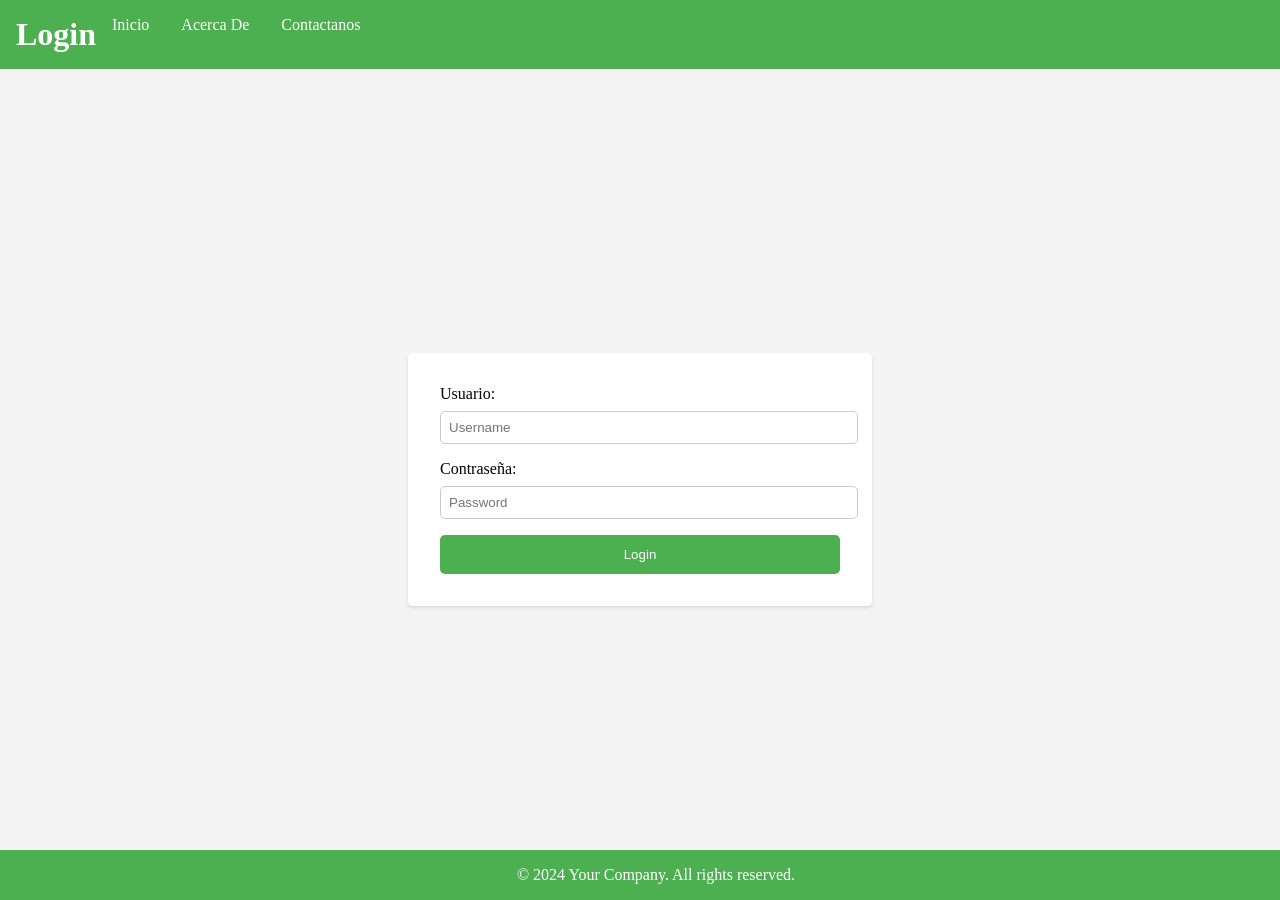
<file: index.html>
<!DOCTYPE html>
<html lang="en">
<head>
<meta charset="UTF-8">
<meta name="viewport" content="width=device-width, initial-scale=1.0">
<link rel="icon" href="assets/img/favicon.png" type="image/x-icon">
<link rel="stylesheet" href="assets/css/style.css">
<title>Login</title>
</head>
<body>
<!-- Preloader -->
<div class="preloader" id="preloader">
<div class="spinner">Cargando...</div>
</div>
<header>
<h1>Login </h1>
<button class="toggle-button" id="toggle-button">☰</button>
<nav>
<ul>
<li><a href="#">Inicio</a></li>
<li><a href="#">Acerca De</a></li>
<li><a href="#">Contactanos</a></li>
</ul>
</nav>
</header>
<div class="login-container">
<form action="/login" method="POST">
<div class="validation-message" id="validation-message"></div>
<label for="username">Usuario:</label>
<input type="text" id="username" name="username" pattern="^ $[a-zA-7	heta-9\_]\{4,2	heta\}\Phi^{\prime\prime}$
title="Debe tener 4-20 caracteres, solo letras, números y guiones bajos"
placeholder="Username" required>
<label for="password">Contraseña:</label>
<input type="password" id="password" pattern $=^{m\wedge}(?=.^{*}[a-z])(?=.^{*}[A-z])(?=.^{*}ackslash d).+\$^{n}$
title="Debe tener al menos una letra minúscula, una letra mayúscula y un número"
placeholder="Password"
name="password" required>
<button type="submit">Login</button>
</form>
</div>
<footer>
<p>&copy; 2024 Your Company. All rights reserved.</p>
</footer>
<script src="assets/js/main.js"></script>
</body>
</html>
</file>
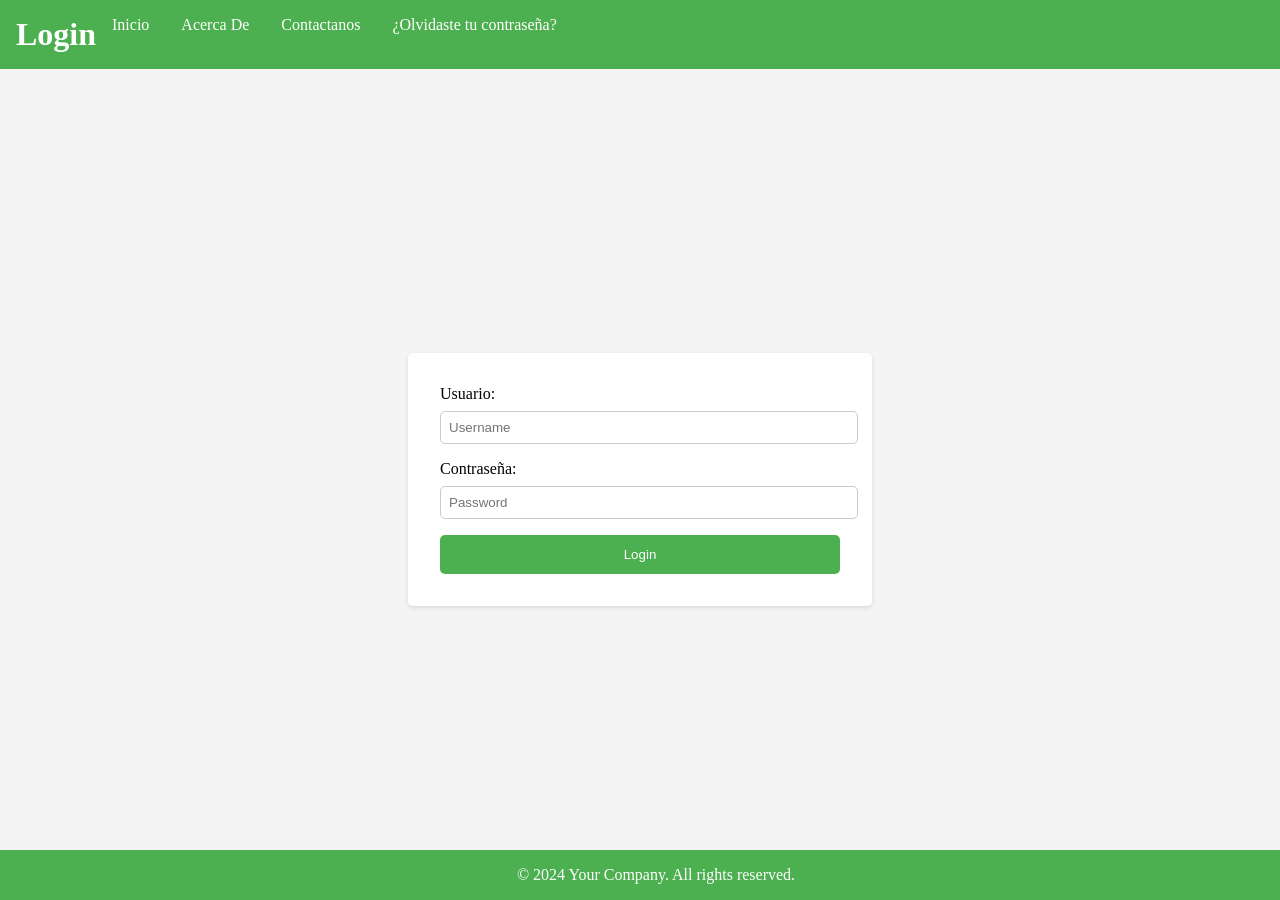
<file: fotgot-password.html>
<!DOCTYPE html>
<html lang="en">
<head>
  <meta charset="UTF-8">
  <meta name="viewport" content="width=device-width, initial-scale=1.0">
  <link rel="icon" href="assets/img/favicon.png" type="image/x-icon">
  <link rel="stylesheet" href="assets/css/style.css">
  <title>Login</title>
</head>
<body>
  <!-- Preloader -->
  <div class="preloader" id="preloader">
    <div class="spinner">Cargando...</div>
  </div>
  <header>
    <h1>Login </h1>
    <button class="toggle-button" id="toggle-button">☰</button>
    <nav>
      <ul>
        <li><a href="#">Inicio</a></li>
        <li><a href="#">Acerca De</a></li>
        <li><a href="#">Contactanos</a></li>
        <li><a href="#">¿Olvidaste tu contraseña?</a></li>
      </ul>
    </nav>
  </header>
  <div class="login-container">
    <form action="/login" method="POST">
      <div class="validation-message" id="validation-message"></div>
      <label for="username">Usuario:</label>
      <input type="text" id="username" name="username" placeholder="Username" required>
      
      <label for="password">Contraseña:</label>
      <input type="password" id="password" placeholder="Password" name="password" required>
      
      <button type="submit">Login</button>
    </form>
  </div>
  <footer>
    <p>&copy; 2024 Your Company. All rights reserved.</p>
  </footer>
  <script src="assets/js/main.js"></script>
</body>
</html>
</file>
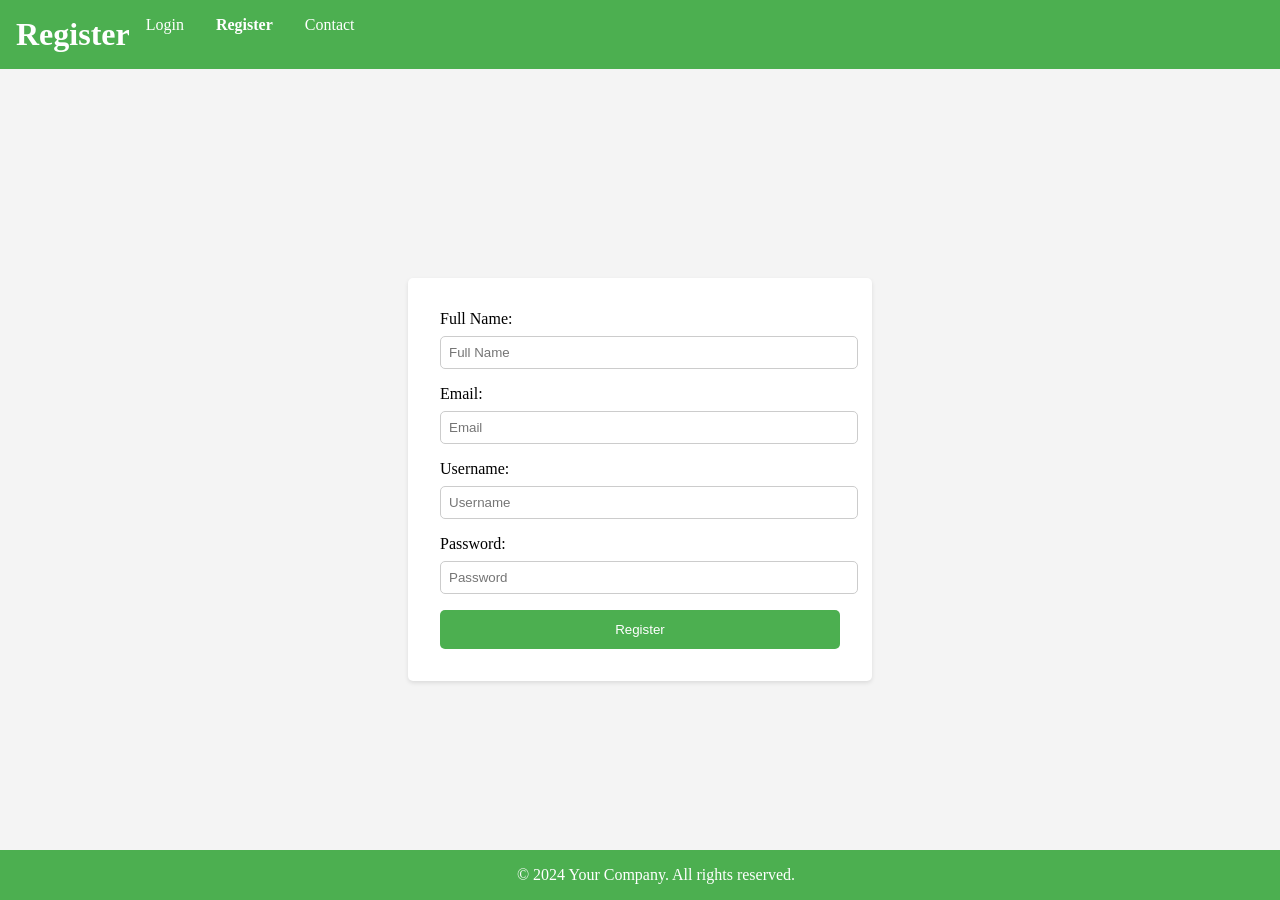
<file: register.html>
<!DOCTYPE html>
<html lang="en">
<head>
<meta charset="UTF-8">
<meta name="viewport" content="width=device-width, initial-scale=1.0">
<link rel="icon" href="assets/img/favicon.png" type="image/x-icon">
<link rel="stylesheet" href="assets/css/style.css">
<title>Register</title>
</head>
<body>
<!-- Preloader -->
<div class="preloader" id="preloader">
<div class="spinner">Cargando...</div>
</div>
<!-- Header -->
<header>
<h1>Register</h1>
<button class="toggle-button" id="toggle-button"></button>
<nav>
<ul>
<li><a href="index.html">Login</a></li>
<li><a href="register.html" class="active">Register</a></li>
<li><a href="#">Contact</a></li>
</ul>
</nav>
</header>
<div class="login-container">
<form action="/register" method="POST">
<div class="validation-message" id="validation-message"></div>
<label for="fullname">Full Name:</label>
<input type="text" id="fullname" name="fullname" placeholder="Full Name" required>

<label for="email">Email:</label>
<input type="email" id="email" name="email" placeholder="Email" required>

<label for="username">Username:</label>
<input type="text" id="username" name="username" pattern="^[a-zA-Z0-9_]{4,20}$"
title="Debe tener 4-20 caracteres, solo letras, números y guiones bajos"
placeholder="Username" required>

<label for="password">Password:</label>
<input type="password" id="password" pattern="^(?=.*[a-z])(?=.*[A-Z])(?=.*\d).+$"
title="Debe tener al menos una letra minúscula, una letra mayúscula y un número"
placeholder="Password"
name="password" required>

<button type="submit">Register</button>
</form>
</div>
<footer>
<p>&copy; 2024 Your Company. All rights reserved.</p>
</footer>

<script src="assets/js/main.js"></script>
</body>
</html>
</file>
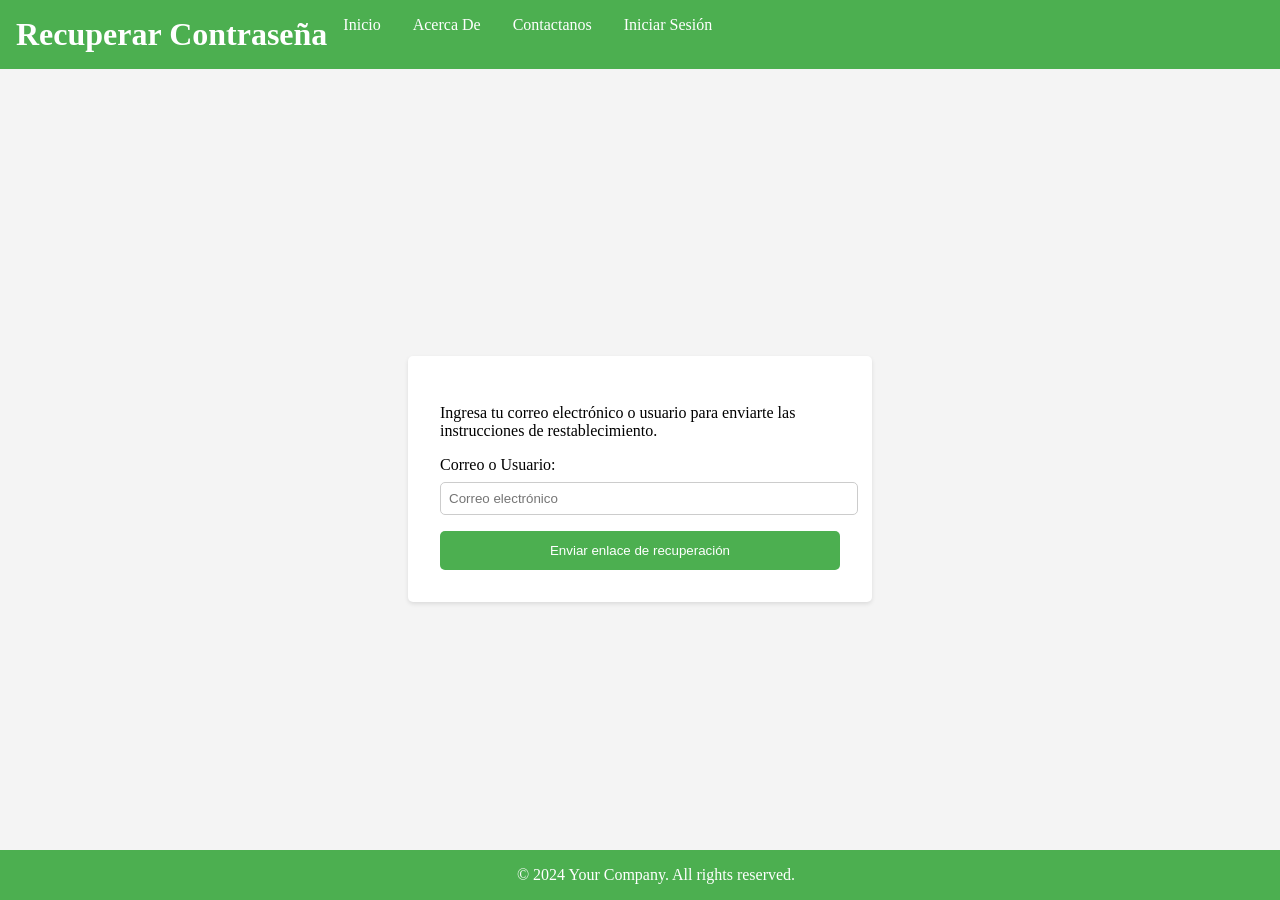
<file: reset-password.html>
<!DOCTYPE html>
<html lang="es">
<head>
  <meta charset="UTF-8">
  <meta name="viewport" content="width=device-width, initial-scale=1.0">
  <link rel="icon" href="assets/img/favicon.png" type="image/x-icon">
  <link rel="stylesheet" href="assets/css/style.css">
  <title>Recuperar Contraseña</title>
</head>
<body>
  <!-- Preloader -->
  <div class="preloader" id="preloader">
    <div class="spinner">Cargando...</div>
  </div>

  <header>
    <h1>Recuperar Contraseña</h1>
    <button class="toggle-button" id="toggle-button">☰</button>
    <nav>
      <ul>
        <li><a href="index.html">Inicio</a></li>
        <li><a href="#">Acerca De</a></li>
        <li><a href="#">Contactanos</a></li>
        <li><a href="index.html">Iniciar Sesión</a></li>
      </ul>
    </nav>
  </header>

  <div class="login-container">
    <form action="/reset-password" method="POST">
      <div class="validation-message" id="validation-message"></div>
      
      <p>Ingresa tu correo electrónico o usuario para enviarte las instrucciones de restablecimiento.</p>
      
      <label for="email">Correo o Usuario:</label>
      <input type="email" id="email" name="email" placeholder="Correo electrónico" required>

      <button type="submit">Enviar enlace de recuperación</button>
    </form>
  </div>

  <footer>
    <p>&copy; 2024 Your Company. All rights reserved.</p>
  </footer>

  <script src="assets/js/main.js"></script>
</body>
</html>
</file>
<file: assets/css/style.css>
:root{
--primary-color: #4CAF50;
--secondary-color:#f44336;
--background-color: #f4f4f4;
--text-color: #333;
--font-family: 'Arial', sans-serif;
--font-size: 16px;
--border-radius: 5px;
--box-shadow: 0 2px 4px rgba(0, 0, 0, 0.1);
--transition-duration: 0.35;
}
html, body {
height: 100%;
margin: 0;
padding: 0;
}
body {
font-family: var(-font-family);
font-size: var(--font-size);
background-color: var(--background-color);
color: var(-text-color);
margin: 0;
padding: 0;
}
header {
background-color: var(--primary-color);
color: white;
padding: 1rem;
text-align: right;
display: flex;
}
nav {
margin-top: 1nem;
display: flex;
justify-content: center;
}
nav ul {
list-style: none;
padding: 0;
margin: 0;
display: flex;
row-gap: 1rem;
right: 0;
margin-left: auto;
margin-right: 1rem;
}
nav a{
color: white;
text-decoration: none;
margin: 0 1rem;
}
nav a:hover {
text-decoration: underline;
}
nav a.active {
font-weight: bold;
}
header h1 {
margin: 0;
font-size: 2rem;
}
.login-container {
display: flex;
justify-content: center;
align-items: center;
height: calc(100vh - 80px);
}
.login-container form {
background-color: white;
padding: 2rem;
border-radius: var(--border-radius);
box-shadow: var(--box-shadow);
width: 100%;
max-width: 400px;
}
.login-container label {
display: block;
margin-bottom: 0.5rem;
}
.login-container input {
width: 100%;
padding: 0.5rem;
margin-bottom: 1rem;
border: 1px solid #ccc;
border-radius: var(--border-radius);
}
.login-container button {
width: 100%;
padding: 0.75rem;
background-color: var(--primary-color);
color: white;
border: none;
border-radius: var(--border-radius);
cursor: pointer;
transition: background-color var(--transition-duration);
}
.login-container button:hover {
background-color: #45a049;
}
.validation-message {
margin-bottom: 1rem;
padding: 0.5rem;
border-radius: var(--border-radius);
display: none;
}
.validation-message.error {
background-color: var(--secondary-color);
color: white;
}
.validation-message.success {
background-color: var(--primary-color);
color: white;
}
.preloader {
position: fixed;
top: 0;
left: 0;
width: 100%;
height: 100%;
background-color: rgba(255, 255, 255, 0.8);
display: flex;
justify-content: center;
align-items: center;
z-index: 9999;
}
.spinner {
font-size: 1.5rem;
color: var(--primary-color);
}
footer {
background-color: var(--primary-color);
color: white;
text-align: center;
padding: 1rem;
position: fixed;
bottom: 0;
width: 100%;
}
footer p {
margin: 0;
}
.toggle-button {
display: none;
background-color: var(--primary-color);
color: white;
border: none;
padding: 0.5rem 1rem;
cursor: pointer;
font-size: 1.5rem;
}
@media (max-width: 600px) {
.login-container form {
padding: 1rem;
}
.toggle-button {
display: block;
}
nav {
display: none;
}
nav ul {
flex-direction: column;
align-items: center;
right: 0;
position: absolute;
top: 10px;
background-color: var(--secondary-color);
width: 200px;
border-radius: var(--border-radius);
}
nav ul li {
margin: 0.5rem 0;
border-top: 1px solid rgba(241, 237, 237, 0.3);
}
nav a {
margin: 0.5rem 0;
}
nav a.active {
font-weight: bold;
}
}
@media (max-width: 400px) {
.login-container form {
padding: 0.5rem;
}
.login-container button {
padding: 0.5rem;
}
}
</file>
